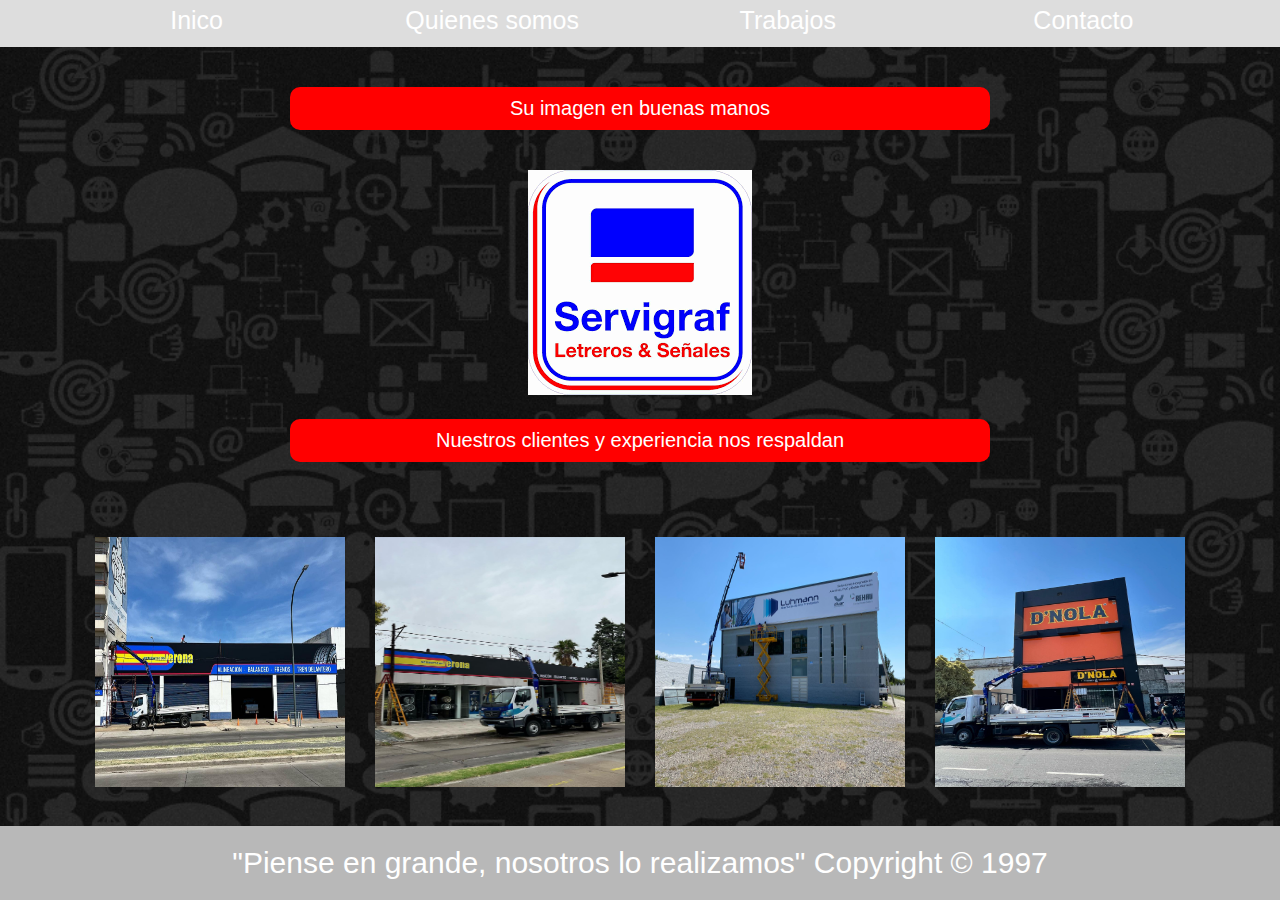
<file: index.html>
<!DOCTYPE html>
  <html lang="es">
<head>
    <meta charset="UTF-8">
    <meta http-equiv="X-UA-Compatible" content="IE=edge">
    <meta name="viewport" content="width=device-width, initial-scale=1.0">
    <meta name="keywords" content="SERVIGRAF, LETREROS, CARTELES, CORPOREOS, PLEGADOS, SEÑALIZACION, ALUMINIO COMPUESTO, CORTE LASER, CNC">
    <meta name="description" content="Somos una fábrica de letreros, corpóreos, tótem, columnas, señales, fachadas de aluminio compuesto, corte láser y CNC, impresión de Gran formato">
    <link rel="shortcut icon" href="./multimedia/Logo.png" type="image/x-icon">
    <link rel="stylesheet" href="./estilos.css">
    <title>Inicio</title>
</head>
  <body>
    <header>
      <nav class="nav" id="n1">
        <ul>
          <li><a href="./index.html">Inico</a></li>
          <li><a href="paginas/quienessomos.html">Quienes somos</a></li>
          <li><a href="paginas/trabajos.html">Trabajos</a></li>
          <li><a href="paginas/contacto.html">Contacto</a></li>
        </ul>
      </nav>
    </header>

    <main>
      <div class="content">
        <h3>Su imagen en buenas manos</h3>
        <div>
          <figure>
            <img src="./multimedia//Logo.png" alt="frontlight" />
          </figure>
        </div>
        <h3>Nuestros clientes y experiencia nos respaldan</h3>
        <div class="clientes">
          <div class="cliente">
            <figure>
              <img src="./multimedia/Servigraf1.jpg" alt="frontlight" />
            </figure>
          </div>
          <div class="cliente">
            <figure>
              <img src="./multimedia/Servigraf2.jpg" alt="frontlight" />
            </figure>
          </div>
          <div class="cliente">
            <figure>
              <img src="./multimedia/servigraf30.jpg" alt="frontlight" />
            </figure>
          </div>
          <div class="cliente">
            <figure>
              <img src="./multimedia/servigrafinicio.jpg" alt="frontlight" />
            </figure>
          </div>
        </div>
      </div>
    </main>

    <footer>
      <p>"Piense en grande, nosotros lo realizamos" Copyright © 1997</p>
    </footer>
  </body>
</html>
</file>
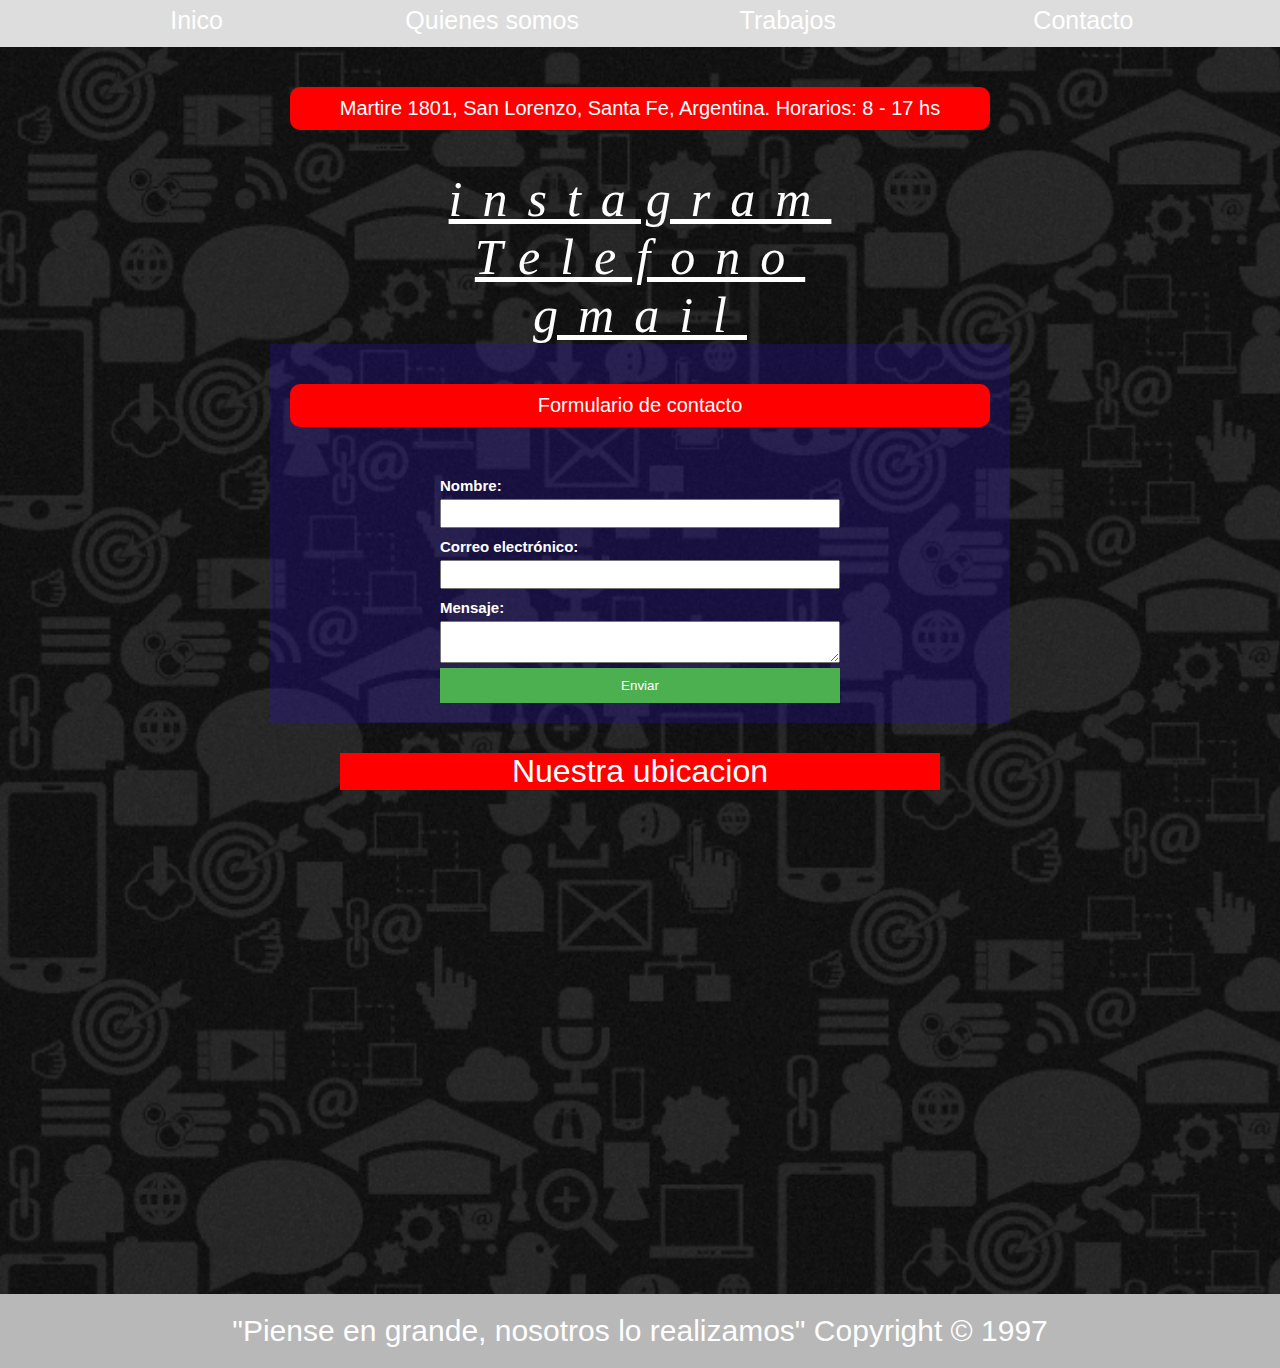
<file: paginas/contacto.html>
<!DOCTYPE html>
  <html lang="es">
<head>
    <meta charset="UTF-8">
    <meta http-equiv="X-UA-Compatible" content="IE=edge">
    <meta name="viewport" content="width=device-width, initial-scale=1.0">
    <meta name="keywords" content="SERVIGRAF, LETREROS, CARTELES, CORPOREOS, PLEGADOS, SEÑALIZACION, ALUMINIO COMPUESTO, CORTE LASER, CNC">
    <meta name="description" content="Somos una fábrica de letreros, corpóreos, tótem, columnas, señales, fachadas de aluminio compuesto, corte láser y CNC, impresión de Gran formato">
    <link rel="shortcut icon" href="../multimedia/Logo.png" type="image/x-icon">
    <link rel="stylesheet" href="https://cdnjs.cloudflare.com/ajax/libs/font-awesome/6.4.0/css/all.min.css" integrity="sha512-iecdLmaskl7CVkqkXNQ/ZH/XLlvWZOJyj7Yy7tcenmpD1ypASozpmT/E0iPtmFIB46ZmdtAc9eNBvH0H/ZpiBw==" crossorigin="anonymous" referrerpolicy="no-referrer" />
    <link rel="stylesheet" href="../estilos.css">
    <title>Inicio</title>
</head>
  <body>
    <header>
      <nav class="nav" id="n1">
        <ul>
            <li><a href="../index.html">Inico</a></li>
            <li><a href="./quienessomos.html">Quienes somos</a></li>
            <li><a href="./trabajos.html">Trabajos</a></li>
            <li><a href="./contacto.html">Contacto</a></li>
        </ul>
      </nav>
    </header>

    <main>
      <div class="content">
        <h3>Martire 1801, San Lorenzo, Santa Fe, Argentina. Horarios: 8 - 17 hs</h3>
        <div class="redes">
          <a href="https://www.instagram.com/servigrafletreros/?hl=es"><i class="fa-brands fa-instagram">instagram</i></a>
          <a href="tel:03476459404"><i class="fa-solid fa-phone-flip">Telefono</i></a>
          <a href="mailto:servigraf.letreros@gmail.com"><i class="fa-solid fa-at">gmail</i></a>
      </div>
        <div class="formulario">
            <h3>Formulario de contacto</h3>
            <form action="#" method="submit">
              <label for="name">Nombre:</label>
              <input type="text" id="name" name="name" required>
          
              <label for="email">Correo electrónico:</label>
              <input type="email" id="email" name="email" required>
          
              <label for="message">Mensaje:</label>
              <textarea id="message" name="message" required></textarea>
          
              <input type="submit" value="Enviar">
            </form>
        </div>
        <div class="location-container">
            <h1>Nuestra ubicacion</h1>
            <iframe class="map" src="https://www.google.com/maps/embed?pb=!1m18!1m12!1m3!1d3152.202253429863!2d-122.4194!3d37.7749!2m3!1f0!2f0!3f0!3m2!1i1024!2i768!4f13.1!3m3!1m2!1s0x808580993e307d51%3A0x4a5e68a2f6b1ae67!2sSan%20Francisco%2C%20California%2C%20EE.%20UU.!5e0!3m2!1ses!2smx!4v1622507468527!5m2!1ses!2smx" width="600" height="450" style="border:0;" allowfullscreen="" loading="lazy"></iframe>
        </div>
      </div>
    </main>

    <footer>
      <p>"Piense en grande, nosotros lo realizamos" Copyright © 1997</p>
    </footer>
  </body>
</html>
</file>
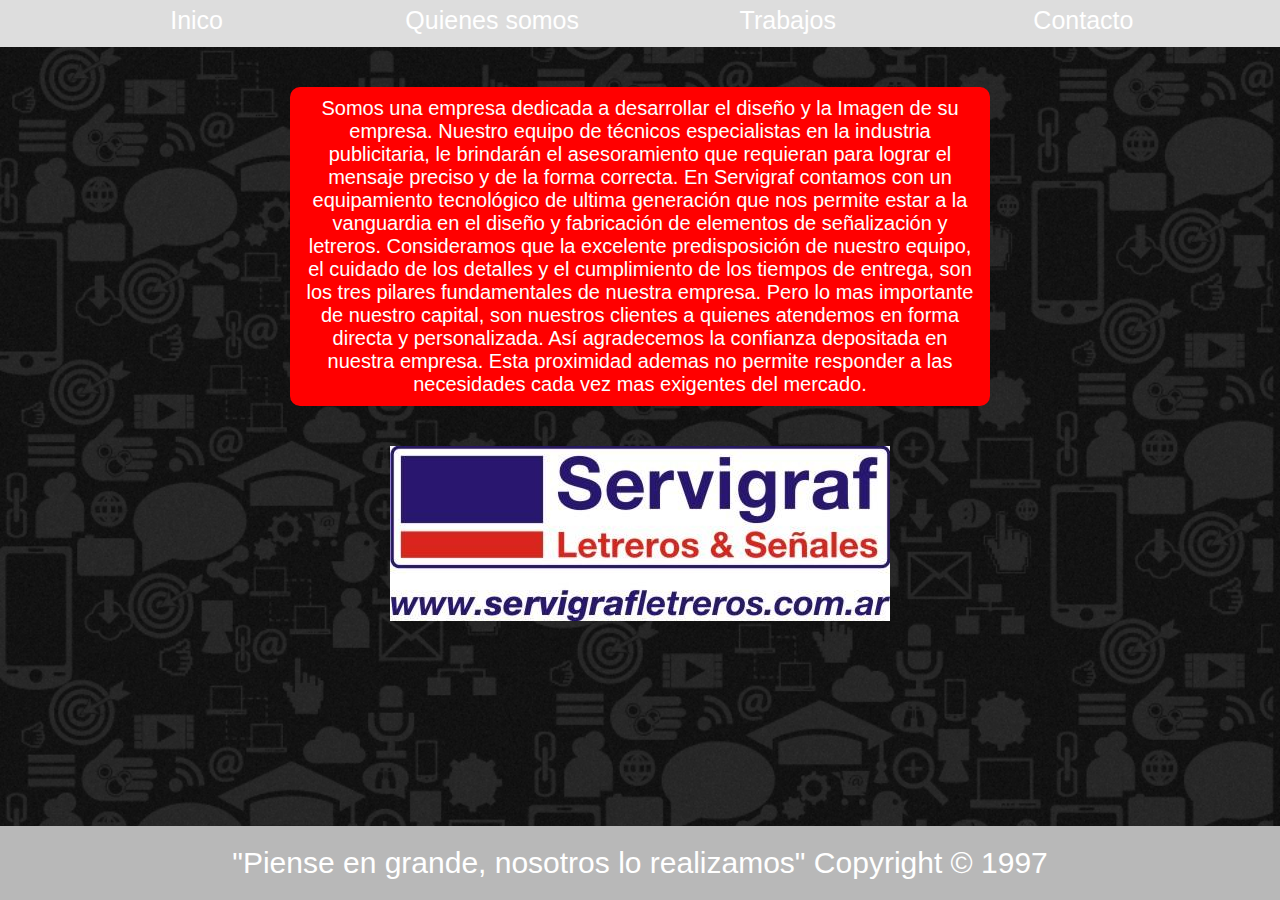
<file: paginas/quienessomos.html>
<!DOCTYPE html>
  <html lang="es">
<head>
    <meta charset="UTF-8">
    <meta http-equiv="X-UA-Compatible" content="IE=edge">
    <meta name="viewport" content="width=device-width, initial-scale=1.0">
    <meta name="keywords" content="SERVIGRAF, LETREROS, CARTELES, CORPOREOS, PLEGADOS, SEÑALIZACION, ALUMINIO COMPUESTO, CORTE LASER, CNC">
    <meta name="description" content="Somos una fábrica de letreros, corpóreos, tótem, columnas, señales, fachadas de aluminio compuesto, corte láser y CNC, impresión de Gran formato">
    <link rel="shortcut icon" href="../multimedia/Logo.png" type="image/x-icon">
    <link rel="stylesheet" href="../estilos.css">
    <title>Inicio</title>
</head>
  <body>
    <header>
      <nav class="nav" id="n1">
        <ul>
            <li><a href="../index.html">Inico</a></li>
            <li><a href="./quienessomos.html">Quienes somos</a></li>
            <li><a href="./trabajos.html">Trabajos</a></li>
            <li><a href="./contacto.html">Contacto</a></li>
        </ul>
      </nav>
    </header>

    <main>
      <div class="content">
        <h3>Somos una empresa
          dedicada a desarrollar el diseño y la Imagen de
          su empresa. Nuestro equipo de técnicos
          especialistas en la industria publicitaria,
          le brindarán el asesoramiento que requieran
          para lograr el mensaje preciso y de la forma
          correcta.
          En Servigraf contamos con un equipamiento
          tecnológico de ultima generación que nos
          permite estar a la vanguardia en el diseño y fabricación de elementos de señalización y
          letreros. Consideramos que la excelente
          predisposición de nuestro equipo, el cuidado de los detalles y el cumplimiento de los tiempos de
          entrega, son los tres pilares fundamentales de nuestra empresa. Pero lo mas importante de
          nuestro capital, son nuestros clientes a quienes atendemos en forma directa y personalizada.
          Así agradecemos la confianza depositada en
          nuestra empresa. Esta proximidad ademas no permite responder a las necesidades cada
          vez mas exigentes del mercado.</h3>
        <div class="content-figure">
          <figure>
            <img src="../multimedia//logoservigrafletreros" alt="frontlight" />
          </figure>
      </div>
    </main>
    <footer>
      <p>"Piense en grande, nosotros lo realizamos" Copyright © 1997</p>
    </footer>
  </body>
</html>
</file>
<file: estilos.css>
* {
  margin: 0;
  padding: 0;
  box-sizing: border-box;
}

body {
  margin: 0;
  padding: 0;
  display: flex;
  flex-direction: column;
  min-height: 100vh;
}

nav {
  background-color: rgb(221, 221, 221);
  padding: 1px;
}

nav ul {
  font-family: Arial, Helvetica, sans-serif;
  display: flex;
  flex-direction: row;
  justify-content: space-evenly;
}

nav #n1 {
  position: sticky;
  top: 10px;
}

nav ul li {
  height: 45px;
  width: 200px;
  list-style: none;
  text-align: center;
  font-size: 25px;
  padding: 5px;
  transition: 1s;
}

nav a {
  color: white;
  text-decoration: none;
  padding: 5px;
  border-radius: 5px;
}

nav ul li:hover {
  background-color: red;
  transition: 1s;
}

main {
  flex: 1;
  background-image: url(multimedia/fondodepantalla.png);
  background-size: cover;
}

.content {
  display: flex;
  flex-direction: column;
  justify-content: center;
  align-items: center;
  padding: 20px;
}

.clientes {
  display: flex;
  flex-wrap: wrap;
  justify-content: center;
  align-items: center;
  margin-top: 20px;
}

.cliente {
  margin: 5px;
  flex-basis: calc(25% - 10px);
  max-width: calc(25% - 10px);
}

.cliente img {
  margin: 10px;
  width: 250px;
  height: 250px;
}

.redes {
  font-size: 50px;
  color: white;
  letter-spacing: 20px;
  width: 10px;
  display: flex;
  flex-direction: column;
  justify-content: center;
  align-items: center;
}

.redes a {
  color: white;
}

h1 {
  background-color: red;
  color: white;
  margin-top: 30px;
  margin-bottom: 30px;
  text-align: center;
  font-family: Arial, Helvetica, sans-serif;
  font-weight: normal;
}

h3 {
  background-color: red;
  font-family: "femme";
  font-size: 20px;
  width: 700px;
  border-radius: 10px;
  padding: 10px;
  color: white;
  margin-top: 20px;
  margin-bottom: 40px;
  text-align: center;
  font-family: Arial, Helvetica, sans-serif;
  font-weight: normal;
}

.formulario {
  font-family: Arial, Helvetica, sans-serif;
  font-weight: bold;
  background-color: rgba(44, 13, 180, 0.281);
  color: white;
  font-size: 15px;
  padding: 20px;
}

footer {
  font-family: Arial, Helvetica, sans-serif;
  background-color: rgb(184, 184, 184);
  color: #fff;
  text-align: center;
  font-size: 30px;
  padding: 20px;
}

.subir {
  height: 40px;
  width: 40px;
  font-size: 35px;
  color: white;
  background-color: red;
  text-align: center;
  position: fixed;
  bottom: 40px;
  right: 40px;
}

.subir:hover {
  background-color: rgb(45, 45, 179);
}

.muestras {
  width: 100%;
  max-width: 1300px;
  margin: auto;
  margin-top: 20px;
  display: grid;
  padding: 10px;
  grid-template-columns: repeat(3, 1fr);
  grid-template-rows: 300px;
  grid-gap: 25px;
}

.muestras .box-img figure {
  width: 100%;
  height: 100%;
}

.muestras .box-img img {
  width: 100%;
  height: 100%;
  -o-object-fit: cover;
     object-fit: cover;
}

form {
  display: flex;
  flex-direction: column;
  max-width: 400px;
  margin: 0 auto;
}

label {
  margin-top: 10px;
}

input,
textarea {
  padding: 5px;
  margin-top: 5px;
}

input[type=submit] {
  padding: 10px;
  background-color: #4CAF50;
  color: white;
  border: none;
  cursor: pointer;
}

input[type=submit]:hover {
  background-color: #45a049;
}

@media screen and (max-width: 800px) {
  .muestras {
    width: 95%;
    grid-template-columns: repeat(2, 1fr);
    grid-gap: 10px;
    grid-template-rows: 200px;
  }
  .muestras .box-img:nth-child(1) {
    grid-column-start: span 1;
  }
}
@media screen and (max-width: 500px) {
  .muestras {
    width: 90%;
    grid-template-columns: repeat(1, 1fr);
  }
  .muestras .box-img img {
    height: 200px;
  }
}
@media screen and (max-width: 768px) {
  nav ul li {
    font-size: 20px;
  }
  h3 {
    font-size: 12px;
    height: 170px;
    width: 500px;
  }
  .cliente {
    flex-basis: calc(50% - 10px);
    max-width: calc(50% - 10px);
  }
}
@media screen and (max-width: 460px) {
  nav ul li {
    font-size: 16px;
  }
  h3 {
    font-size: 14px;
  }
  .cliente {
    flex-basis: calc(100% - 10px);
    max-width: calc(100% - 10px);
  }
}/*# sourceMappingURL=estilos.css.map */
</file>
